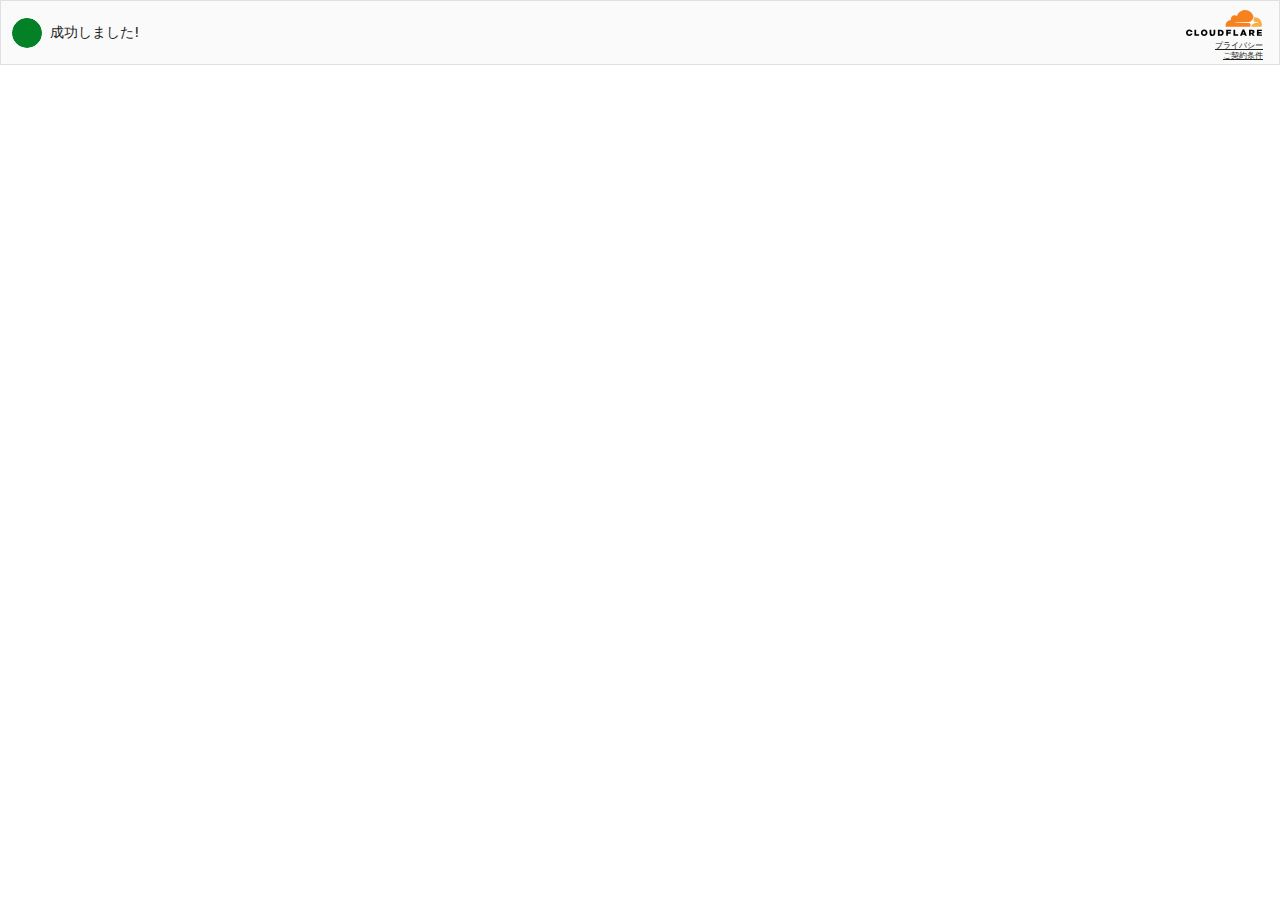
<file: assets/Convert Word and PDF files to HTML _ Free online HTML editor_files/normal.html>
<!DOCTYPE html>
<!-- saved from url=(0135)https://challenges.cloudflare.com/cdn-cgi/challenge-platform/h/g/turnstile/if/ov2/av0/rcv0/0/bsdx5/0x4AAAAAAAA1gN1_6JHRlk0k/auto/normal -->
<html lang="en-US" class="lang-ja" dir="ltr"><head><meta http-equiv="Content-Type" content="text/html; charset=UTF-8">
    <meta http-equiv="X-UA-Compatible" content="IE=Edge,chrome=1">
    <meta name="robots" content="noindex, nofollow">
    <meta name="viewport" content="width=device-width, initial-scale=1, maximum-scale=1">
    <link rel="preload" href="https://challenges.cloudflare.com/cdn-cgi/challenge-platform/h/g/cmg/1/wh0E0SXYnx6pTBdJW/l926I+PRUplRdtQz3K9lHXs/s=" as="image">
    <title>しばらくお待ちください...</title>
    <style>html,body{margin:0;padding:0;width:100%;height:100%;overflow:hidden}body{background-color:#fff;line-height:17px;color:#1d1f20;font-family:-apple-system,system-ui,BlinkMacSystemFont,Segoe UI,Roboto,Oxygen,Ubuntu,Helvetica Neue,Arial,sans-serif;font-size:14px;font-weight:400;-webkit-font-smoothing:antialiased;font-style:normal}h1{margin:16px 0;text-align:center;line-height:1.25;color:#1d1f20;font-size:16px;font-weight:700}p{margin:8px 0;text-align:center;font-size:20px;font-weight:400}#content{display:flex;align-items:center;justify-content:space-between;border:1px solid #e0e0e0;background-color:#fafafa;height:63px;user-select:none}#challenge-stage{display:flex}#branding{display:flex;flex-direction:column;margin:0 16px 0 0;text-align:right}#spinner-icon{display:flex;margin-right:8px;width:30px;height:30px;animation:rotate 5s linear infinite}#fail-icon{display:flex;margin-right:8px;border-radius:50%;box-shadow:inset 0 0 #de5052;width:30px;height:30px;animation:fillfail .4s ease-in-out .4s forwards,scale .3s ease-in-out .9s both;stroke-width:6px;stroke:#f8f8f8;stroke-miterlimit:10}#success-icon{display:flex;margin-right:8px;border-radius:50%;box-shadow:inset 0 0 #038127;width:30px;height:30px;animation:scale-up-center .6s cubic-bezier(.55,.085,.68,.53) both;stroke-width:6px;stroke:#f8f8f8;stroke-miterlimit:10}#success-icon .p1{stroke-dasharray:242;stroke-dashoffset:242;box-shadow:inset 0 0 #038127;animation:stroke .4s cubic-bezier(.65,0,.45,1) forwards;animation-delay:.5s}.success-circle{stroke-dashoffset:0;stroke-width:2;stroke-miterlimit:10;stroke:#038127;fill:#038127}.theme-dark #success-icon,.theme-dark #success-icon .p1{box-shadow:inset 0 0 #0aa937}.theme-dark .success-circle{stroke:#0aa937;fill:#0aa937}#challenge-error{margin:0 8px}#challenge-error-text{text-align:center;line-height:normal;line-height:10px;color:#de1303;font-size:9px}.theme-dark #challenge-error-text{color:#ffa299}#logo{margin-bottom:1px;height:26px}.failure-circle{stroke-dasharray:166;stroke-dashoffset:166;stroke-width:2;stroke-miterlimit:10;stroke:#de5052;fill:none;animation:stroke .6s cubic-bezier(.65,0,.45,1) forwards}.failure-cross{transform-origin:50% 50%;stroke-dasharray:48;stroke-dashoffset:48;animation:stroke .3s cubic-bezier(.65,0,.45,1) .8s forwards}.ctp-checkbox-container{display:flex;align-items:center;margin-left:11px;cursor:pointer;text-align:left}.ctp-checkbox-label{cursor:pointer;padding-left:37px}.ctp-checkbox-label input{position:absolute;top:20px;left:18px;opacity:0;z-index:9999;cursor:pointer;width:24px;height:24px}.ctp-checkbox-label .mark{position:absolute;top:20px;left:18px;transition:all .1s ease-in;z-index:9998;border:2px solid #6d6d6d;border-radius:3px;background:#fff;width:24px;height:24px;animation:scale-up-center .4s cubic-bezier(.55,.085,.68,.53) both}.theme-dark .ctp-checkbox-label .mark{border:2px solid #dadada;background-color:#222}.size-compact .ctp-checkbox-label .mark,.size-compact .ctp-checkbox-label input{left:15px}.ctp-label{display:flex;flex-flow:row-reverse nowrap;align-content:center;align-items:center;justify-content:flex-end;padding-left:2px}.rtl .ctp-label{padding-right:2px;padding-left:0}.ctp-checkbox-label input:active~.mark,.ctp-checkbox-label input:focus~.mark{border:2px solid #c44d0e}.theme-dark .ctp-checkbox-label input:active~.mark,.theme-dark .ctp-checkbox-label input:focus~.mark{border:2px solid #fbad41}.ctp-checkbox-label input:active~span.ctp-label,.ctp-checkbox-label input:focus~span.ctp-label{text-decoration:underline}.ctp-checkbox-label input:checked~.mark{transform:rotate(0) scale(1);opacity:1;border-radius:5px;background-color:#fff}.theme-dark .ctp-checkbox-label input:checked~.mark{background-color:#6d6d6d}.ctp-checkbox-label .mark:after{position:absolute;border-radius:5px;content:""}.ctp-checkbox-label input:checked~.mark:after{top:3px;left:8px;transform:rotate(45deg) scale(1);border:solid #c44d0e;border-width:0 4px 4px 0;border-radius:0;width:6px;height:12px}.theme-dark .ctp-checkbox-label input:checked~.mark:after{border-color:#fbad41}#terms{display:flex;justify-content:space-evenly;line-height:10px;color:#1d1f20;font-size:8px;font-style:normal}#terms a,#terms a:link,#terms a:visited{text-decoration:underline;line-height:10px;color:#1d1f20;font-size:8px;font-weight:400;font-style:normal}#challenge-error-title a:hover,#challenge-error-title a:focus,#challenge-error-title a:active,#terms a:hover,#terms a:focus,#terms a:active{text-decoration:underline;color:#166379}.unspun .circle{animation:unspin .7s cubic-bezier(.65,0,.45,1) forwards}.circle{stroke-width:3px;stroke-linecap:round;stroke:#038127;stroke-dasharray:0,100,0;stroke-dashoffset:200;stroke-miterlimit:1;stroke-linejoin:round}.main-wrapper{border-spacing:0}.p1,.expired-p1{fill:none;stroke:#fff}.offlabel .circle{stroke:#1d1f20}.offlabel .success-circle{stroke:#1d1f20;fill:#1d1f20}.offlabel .failure-circle{stroke:#1d1f20}.theme-dark.offlabel .circle{stroke:#fff}.theme-dark.offlabel .success-circle{stroke:#fff;fill:#fff}.theme-dark.offlabel .p1,.theme-dark.offlabel .expired-p1{stroke:#000}.theme-dark.offlabel .failure-circle{stroke:#fff}.theme-dark.offlabel .expired-circle{fill:#fff;stroke:#fff}.offlabel #fail-icon{box-shadow:inset 0 0 #1d1f20;animation:fillfail-offlabel .4s ease-in-out .4s forwards,scale .3s ease-in-out .9s both}.theme-dark .offlabel #fail-icon{box-shadow:inset 0 0 #fff;animation:fillfail-offlabel-dark .4s ease-in-out .4s forwards,scale .3s ease-in-out .9s both}.expired-circle{stroke-width:3px;stroke-linecap:round;stroke:#6d6d6d;fill:#6d6d6d;stroke-linejoin:round}#expired-icon{display:flex;margin-right:8px;box-shadow:inset 0 0 #6d6d6d;width:30px;height:30px;animation:scale .3s ease-in-out .9s both;stroke-width:6px;stroke:#f8f8f8;stroke-miterlimit:10}@keyframes rotate{to{transform:rotate(360deg)}}@keyframes stroke{to{stroke-dashoffset:0}}@keyframes scale{0%,to{transform:none}50%{transform:scaleZ(1)}}@keyframes fill{to{transform:scale(1)}}@keyframes fillfail{to{box-shadow:inset 0 0 0 30px #de5052}}@keyframes fillfail-offlabel{to{box-shadow:inset 0 0 0 30px #1d1f20}}@keyframes fillfail-offlabel-dark{to{box-shadow:inset 0 0 0 30px #fff}}@keyframes scale-up-center{0%{transform:scale(.01)}to{transform:scale(1)}}@keyframes unspin{40%{stroke-width:1px;stroke-linecap:square;stroke-dashoffset:192}to{stroke-width:0}}.cb-container{display:flex;align-items:center;margin-left:11px}.logo-text{fill:#000}#qr{fill:#1d1f20}@media (prefers-color-scheme: dark){body.theme-auto{background-color:#222;color:#fff}.theme-auto h1{color:#fff}.theme-auto #challenge-error-title a,.theme-auto #challenge-error-title a:visited,.theme-auto #challenge-error-title a:link,.theme-auto #challenge-error-text a,.theme-auto #challenge-error-text a:visited,.theme-auto #challenge-error-text a:link,.theme-auto #terms,.theme-auto #terms a,.theme-auto #terms a:link,.theme-auto #terms a:visited{color:#bbb}.theme-auto #challenge-error-title a:hover,.theme-auto #challenge-error-title a:focus,.theme-auto #challenge-error-title a:active,.theme-auto #challenge-error-text a:hover,.theme-auto #challenge-error-text a:focus,.theme-auto #challenge-error-text a:active,.theme-auto #terms a:hover,.theme-auto #terms a:focus,.theme-auto #temrs a:active{color:#949494}.theme-auto #content{border-color:#666;background-color:#222}.theme-auto #qr{fill:#f38020}.theme-auto .logo-text{fill:#fff}.theme-auto .ctp-checkbox-label input:checked~.mark{background-color:#6d6d6d}.theme-auto #success-icon,.theme-auto #success-icon .p1{box-shadow:inset 0 0 #0aa937}.theme-auto .success-circle{stroke:#0aa937;fill:#0aa937}.theme-dark #fr-helper-link,.theme-dark #fr-helper-link:visited,.theme-dark #expired-refresh-link,.theme-dark #expired-refresh-link:visited{color:#bbb}.theme-auto #fr-helper-link:active,.theme-auto #fr-helper-link:hover,.theme-auto #fr-helper-link:focus,.theme-auto #challenge-error-title a:active,.theme-auto #challenge-error-title a:hover,.theme-auto #challenge-error-title a:focus,.theme-auto #challenge-error-text a:active,.theme-auto #challenge-error-text a:hover,.theme-auto #challenge-error-text a:focus,.theme-auto #expired-refresh-link:active,.theme-auto #expired-refresh-link:hover,.theme-auto #expired-refresh-link:focus{color:#949494}.theme-auto .ctp-checkbox-label input:active~.mark,.theme-auto .ctp-checkbox-label input:focus~.mark{border:2px solid #fbad41}.theme-auto .ctp-checkbox-label input:checked~.mark:after{border-color:#fbad41}.theme-auto .ctp-checkbox-label .mark{border:2px solid #dadada;background-color:#222}.theme-auto #challenge-error-text,.theme-auto #challenge-error-title{color:#ffa299}.theme-auto .overlay{border-color:#ffa299;color:#ffa299}}body.theme-dark{background-color:#222;color:#fff}.theme-dark h1{color:#fff}.theme-dark #challenge-error-title a,.theme-dark #challenge-error-title a:visited,.theme-dark #challenge-error-title a:link,.theme-dark #challenge-error-text a,.theme-dark #challenge-error-text a:visited,.theme-dark #challenge-error-text a:link,.theme-dark #terms,.theme-dark #terms a,.theme-dark #terms a:link,.theme-dark #terms a:visited{color:#bbb}.theme-dark #challenge-error-text a:hover,.theme-dark #challenge-error-text a:active,.theme-dark #challenge-error-text a:focus,.theme-dark #terms a:hover,.theme-dark #terms a:active,.theme-dark #terms a:focus{color:#949494}.theme-dark #content{border-color:#666;background-color:#222}.theme-dark #qr{fill:#f38020}.theme-dark .logo-text{fill:#fff}#challenge-error-title{position:absolute;top:0;margin:5px 0;width:200px;height:55px;color:#de1303;font-size:11px}.theme-dark #challenge-error-title{color:#ffa299}#challenge-error-title .icon-wrapper{display:none}.size-compact #content{display:flex;flex-flow:column nowrap;align-content:center;align-items:center;justify-content:center;height:118px}.size-compact .link-spacer{margin-right:3px;margin-left:3px}.size-compact{font-size:13px}.size-compact .ctp-checkbox-container{text-align:left}.size-compact #logo{margin-top:5px;margin-bottom:0;height:22px}.size-compact .cb-container{margin-top:3px;margin-left:0}.size-compact #branding{display:flex;flex-flow:row-reverse wrap;align-content:center;align-items:center;justify-content:flex-start;margin:5px 16px 0;padding-right:0;text-align:right}.size-compact #terms{text-align:right}.size-compact #qr svg{width:40px}.size-compact #qr{text-align:center}.size-compact #challenge-error-title{margin-top:3px;width:auto}#challenge-error-title a,#challenge-error-title a:visited,#challenge-error-text a,#challenge-error-text a:visited{color:#1d1f20}#fr-helper-link,#fr-helper-link:visited,#expired-refresh-link,#expired-refresh-link:visited{display:block;color:#1d1f20}#fr-helper-link:active,#fr-helper-link:hover,#fr-helper-link:focus,#challenge-error-title a:active,#challenge-error-title a:hover,#challenge-error-title a:focus,#challenge-error-text a:active,#challenge-error-text a:hover,#challenge-error-text a:focus,#expired-refresh-link:active,#expired-refresh-link:hover,#expired-refresh-link:focus{color:#166379}.theme-dark #fr-helper-link,.theme-dark #fr-helper-link:visited,.theme-dark #expired-refresh-link,.theme-dark #expired-refresh-link:visited{color:#bbb}.theme-dark #fr-helper-link:active,.theme-dark #fr-helper-link:hover,.theme-dark #fr-helper-link:focus,.theme-dark #challenge-error-title a:active,.theme-dark #challenge-error-title a:hover,.theme-dark #challenge-error-title a:focus,.theme-dark #challenge-error-text a:active,.theme-dark #challenge-error-text a:hover,.theme-dark #challenge-error-text a:focus,.theme-dark #expired-refresh-link:active,.theme-dark #expired-refresh-link:hover,.theme-dark #expired-refresh-link:focus{color:#949494}html.rtl{direction:rtl}.rtl #success-icon,.rtl #fail-icon,.rtl #spinner-icon,.rtl #expired-icon{left:255px;margin-left:8px}.rtl #branding{margin:0 0 0 16px;padding-right:0;padding-left:0;width:90px;text-align:center}.rtl .size-compact #branding{padding-right:0;padding-left:0;text-align:center}.rtl .size-compact #terms{text-align:center}.rtl .size-compact #cf-stage{padding-right:48px}.rtl .size-compact #success-icon,.rtl .size-compact #fail-icon,.rtl .size-compact #spinner-icon,.rtl .size-compact #expired-icon{left:86px}.rtl .ctp-checkbox-label input,.rtl .ctp-checkbox-label .mark{right:18px}.rtl .ctp-checkbox-label input:checked~.mark:after{right:8px}.rtl .ctp-checkbox-label{padding-right:37px;padding-left:0;text-align:right}.rtl .ctp-checkbox-container{margin-right:11px;margin-left:0;text-align:right}.rtl .cb-container{margin-left:0}.lang-de #branding,.lang-ja #branding,.lang-ru #branding{display:flex;flex-direction:column;margin:0 16px 0 0;padding-top:5px;text-align:right}.lang-ru .size-compact #branding,.lang-de .size-compact #branding{display:flex;flex-flow:column nowrap;align-content:flex-end;align-items:flex-end;justify-content:flex-start;margin:6px 0 0 16px;text-align:right}.lang-ru #terms,.lang-ja #terms,.lang-de #terms{display:flex;flex-flow:column nowrap;justify-content:flex-end;line-height:10px;font-style:normal}.lang-ja #terms .link-spacer,.lang-ru #terms .link-spacer,.lang-de #terms .link-spacer{display:none}.lang-ru #challenge-error,.lang-de #challenge-error{margin:8px 4px}.lang-ru .size-compact #verifying-text,.lang-ru .size-compact .ctp-label,.lang-de .size-compact .ctp-label{font-size:10px}.lang-ru .size-compact .ctp-label{margin-left:6px}.lang-ru .size-compact .ctp-checkbox-label .mark,.lang-ru .size-compact .ctp-checkbox-label input{left:11px}.size-compact #fail{display:flex;flex-flow:row nowrap;align-content:center;align-items:center;justify-content:space-evenly;visibility:visible;line-height:13px;font-size:11px}.size-compact #fail-icon{margin-right:4px;width:25px;height:25px}.overlay{position:absolute;top:5px;left:5px;opacity:.9;z-index:2147483647;border:1px solid #de1303;background-color:#fff;padding:2px;height:auto;line-height:8px;color:#de1303;font-family:consolas,Liberation Mono,courier,monospace;font-size:8px}.theme-dark .overlay{border-color:#ffa299;color:#ffa299}.size-compact #expired{margin-top:9px;margin-left:11px}.rtl .size-compact #expired{margin-top:0;margin-left:0}.size-compact #challenge-error{margin:0 2px}.lang-ja .ctp-label{font-size:11px}.lang-ru .size-compact #challenge-error-text,.lang-de .size-compact #challenge-error-text,.lang-it .size-compact #challenge-error-text,.lang-id .size-compact #challenge-error-text,.lang-ja .size-compact #challenge-error-text{line-height:10px}.lang-ru .size-compact #challenge-error-text{font-size:8px}.lang-de .size-compact #challenge-error-text,.lang-it .size-compact #challenge-error-text{font-size:9px}
</style>
    
    <script>
        (function(){
            window._cf_chl_opt={
                cvId: '2',
                cZone: 'challenges.cloudflare.com',
                cTplV: 4,
                chlApivId: '0',
                chlApiWidgetId: 'bsdx5',
                chlApiSitekey: '0x4AAAAAAAA1gN1_6JHRlk0k',
                chlApiMode: 'non-interactive',
                chlApiSize: 'normal',
                chlApiRcV: '1/D41Hb5yisP1Oq0h',
                chlTimeoutMs: 72000,
                cK: "visitor-time",
                cType: 'chl_api_ni',
                cNounce: '53340',
                cRay: '810c11cf3becf6b9',
                cHash: 'dd083690f6831db',
                cFPWv: 'g',
                cLt: 'n',
                cRq: {
                    ru: 'aHR0cDovL2NoYWxsZW5nZXMuY2xvdWRmbGFyZS5jb20vY2RuLWNnaS9jaGFsbGVuZ2UtcGxhdGZvcm0vaC9nL3R1cm5zdGlsZS9pZi9vdjIvYXYwL3JjdjAvMC9ic2R4NS8weDRBQUFBQUFBQTFnTjFfNkpIUmxrMGsvYXV0by9ub3JtYWw=',
                    ra: 'TW96aWxsYS81LjAgKFdpbmRvd3MgTlQgMTAuMDsgV2luNjQ7IHg2NCkgQXBwbGVXZWJLaXQvNTM3LjM2IChLSFRNTCwgbGlrZSBHZWNrbykgQ2hyb21lLzExNy4wLjAuMCBTYWZhcmkvNTM3LjM2',
                    rm: 'R0VU',
                    d: 'Nnb7fPCEWONZfRD+IsZygA+1h1GpEp5f+DdEnp2c7rX191DNXNwAIKMpmE+SnA4EKc6rFj+QBsg3tLmps6zz4/k1hHwsKzRlsjRRZ5T90AphM1rTADkwK4h5KRK0NK6uSxS4EBlerV7+cEM2LDfUPy3uoohJaEsKmZYkD3WlwJuPM50Ytsf1BOlMDn+d5KfY8e/zkgyOcSBZBwiRXZ2aDs746XhfbBxg0TzySBTUTXleglF7Dj5M2pgoMYTdDLLLEQS4Ei6t2A/W6snIZKN8Z4v9RD+qvrwVtMDD4MfPOP390MmTzA1xRgbeSyf803dNVPn7aEM4W3XvpgP0MaABETz4mszCbiwamfvdnaPaNXrce4l9VB++LpNWt91UC3thBp84TABvDZIM1oVpWCYZE1FI9P63mClARCDJ18FRmqmvXVhqwMiEMNgKhW793CXCTvxJi+qJzSfUAxmyE/CPk9FPU4ZyEC8ZNEcreb82ErXt4COPCQLj4x4x5EJ7TA8OudmGOKT22wm2lJZ91OTOvPsKW7M1ReLT4EDIA1sYuRr7M7ZtK2EovueY2XWX47ZWyqyMreYIj2xgNk/ocDhoXfdob3ZvKYlrnwZjxVZn7Po=',
                    t: 'MTY5NjQwODI5Ni44NDE=',
                    m: 'dEekrzQzBsMJLTk0luc8t3csKeHTE8Ja47FcSHEjINQ=',
                    i1: 'aRogLkZUWZAeCamhldpS7g==',
                    i2: 'I43Y7U5uqWs5WRAr9RC3/g==',
                    uh: 'wh0E0SXYnx6pTBdJW/l926I+PRUplRdtQz3K9lHXs/s=',
                    hh: 'WCiLdNo2uN2aXsfJJhG2HFkP3bOo0fw8tsFAppLisvs=',
                    zh: '9D+zbxCfwBPyr1pF5Wb5E9kRItcGU2xCgzO1zGTKToQ=',
                }
            };
            var handler = function(event) {
                var e = event.data;
                if (e.source && e.source === 'cloudflare-challenge' && e.event === 'meow' && e.widgetId === window._cf_chl_opt.chlApiWidgetId) {
                    if(window['parent']){
                        window['parent'].postMessage({
                            source: 'cloudflare-challenge',
                            widgetId: window._cf_chl_opt.chlApiWidgetId,
                            event: 'food',
                            seq: e.seq,
                        }, "*");
                    }
                }
            }
            if (window.addEventListener) {
                window.addEventListener('message', handler);
            } else {
                window.attachEvent('onmessage', handler);
            }
        }());
    </script>
    <script src="./v1"></script>
</head>
<body class="theme-auto size-normal">
<div class="main-wrapper">
    <noscript>
        <h1 style="color:#bd2426;">Please turn JavaScript on and reload the page.</h1>
    </noscript>
    <div id="content" style="display: flex;" aria-live="polite" aria-atomic="true">
        <div id="challenge-stage" style="display:none;"></div>
        <div id="verifying" class="cb-container" style="display: none; visibility: hidden;">
            <svg id="spinner-icon" viewBox="0 0 30 30" fill="none" xmlns="http://www.w3.org/2000/svg" aria-hidden="true" class="unspun">
                <line x1="15" x2="15" y1="1.5" y2="5.5" class="circle"></line>
                <line x1="24.5459" x2="24.5459" y1="5.45405" y2="10.45405" transform="rotate(45 24.5459 5.45405)" class="circle"></line>
                <line x1="28.5" x2="28.5" y1="15" y2="20" transform="rotate(90 28.5 15)" class="circle"></line>
                <line x1="24.5459" x2="24.5459" y1="24.546" y2="29.546" transform="rotate(135 24.5459 24.546)" class="circle"></line>
                <line x1="15" x2="15" y1="28.5" y2="33.5" transform="rotate(180 15 28.5)" class="circle"></line>
                <line x1="5.4541" x2="5.4541" y1="24.5459" y2="29.5459" transform="rotate(-135 5.4541 24.5459)" class="circle"></line>
                <line x1="1.5" x2="1.5" y1="15" y2="20" transform="rotate(-90 1.5 15)" class="circle"></line>
                <line x1="5.45408" x2="5.45408" y1="5.45404" y2="10.45404" transform="rotate(-45 5.45408 5.45404)" class="circle"></line>
            </svg>
            <span id="verifying-text">検証中...</span>
        </div>
        <div id="success" class="cb-container" style="display: flex; visibility: visible;" role="alert">
            <svg id="success-icon" xmlns="http://www.w3.org/2000/svg" viewBox="0 0 52 52" aria-hidden="true">
                <circle class="success-circle" cx="26" cy="26" r="25"></circle>
                <path class="p1" d="m13,26l9.37,9l17.63,-18"></path>
            </svg>
            <span id="success-text">成功しました!</span>
        </div>
        <div id="fail" class="cb-container" style="display:none" role="alert">
            <svg id="fail-icon" xmlns="http://www.w3.org/2000/svg" viewBox="0 0 52 52" aria-hidden="true">
                <circle class="failure-circle" cx="26" cy="26" r="25" fill="none"></circle>
                <path class="failure-cross" fill="none" d="M14.1 27.2 l24.124.2"></path>
            </svg>
            <div id="failure-msg">
                <span id="fail-text">失敗しました!</span><br>
                
            </div>
        </div>
        <div id="expired" class="cb-container" style="display:none" role="alert">
            <svg id="expired-icon" xmlns="http://www.w3.org/2000/svg" viewBox="0 0 52 52" aria-hidden="true">
                <circle class="expired-circle" cx="26" cy="26" r="25"></circle>
                <path class="expired-p1" d="m13,32l15,0l0,-23"></path>
            </svg>
            <div id="expiry-msg">
                <span id="expired-text">有効期限が終了しています。</span><a href="https://challenges.cloudflare.com/cdn-cgi/challenge-platform/h/g/turnstile/if/ov2/av0/rcv0/0/bsdx5/0x4AAAAAAAA1gN1_6JHRlk0k/auto/normal#refresh" id="expired-refresh-link">更新</a>
            </div>
        </div>
        <div id="challenge-error" class="cb-container" style="display:none" role="alert">
            <span id="challenge-error-text"></span>
        </div>
        <div id="branding">
            <a class="cf-link" target="_blank" href="https://www.cloudflare.com/products/turnstile/?utm_source=turnstile&amp;utm_campaign=widget" rel="noopener noreferrer">
                <svg role="img" aria-label="Cloudflare" id="logo" viewBox="0 0 74 25" fill="none" xmlns="http://www.w3.org/2000/svg">
                    <path d="M61.8848 15.7841L62.0632 15.1578C62.2758 14.4126 62.1967 13.7239 61.8401 13.2178C61.5118 12.7517 60.9649 12.4773 60.3007 12.4453L47.7201 12.2836C47.6811 12.2829 47.6428 12.2728 47.6083 12.2542C47.5738 12.2356 47.5442 12.209 47.5217 12.1766C47.4996 12.1431 47.4856 12.1049 47.4807 12.0649C47.4758 12.025 47.4801 11.9844 47.4933 11.9465C47.5149 11.8839 47.5541 11.8291 47.6061 11.7888C47.658 11.7486 47.7204 11.7247 47.7856 11.72L60.4827 11.5566C61.9889 11.4864 63.6196 10.2462 64.1905 8.73372L64.9146 6.81361C64.9443 6.73242 64.951 6.64444 64.9341 6.55957C64.112 2.80652 60.8115 0 56.8652 0C53.2293 0 50.1421 2.38158 49.0347 5.69186C48.2864 5.12186 47.3535 4.85982 46.4228 4.95823C44.6785 5.13401 43.276 6.55928 43.1034 8.32979C43.059 8.77189 43.0915 9.21845 43.1992 9.64918C40.3497 9.73347 38.0645 12.1027 38.0645 15.0151C38.0649 15.2751 38.0838 15.5347 38.1212 15.7919C38.1294 15.8513 38.1584 15.9057 38.2029 15.9452C38.2474 15.9847 38.3044 16.0067 38.3635 16.0071L61.5894 16.0099C61.5916 16.0101 61.5938 16.0101 61.596 16.0099C61.6616 16.0088 61.7252 15.9862 61.7772 15.9455C61.8293 15.9049 61.867 15.8483 61.8848 15.7841Z" fill="#F6821F"></path>
                    <path d="M66.0758 6.95285C65.9592 6.95285 65.843 6.95582 65.7274 6.96177C65.7087 6.96312 65.6904 6.96719 65.6729 6.97385C65.6426 6.98437 65.6152 7.00219 65.5931 7.02579C65.5711 7.04939 65.555 7.07806 65.5462 7.10936L65.0515 8.84333C64.8389 9.58847 64.918 10.2766 65.2749 10.7827C65.6029 11.2494 66.1498 11.5233 66.814 11.5552L69.4959 11.7186C69.5336 11.7199 69.5705 11.73 69.6037 11.7483C69.6369 11.7666 69.6654 11.7925 69.687 11.8239C69.7092 11.8576 69.7234 11.896 69.7283 11.9363C69.7332 11.9765 69.7288 12.0173 69.7153 12.0555C69.6937 12.118 69.6546 12.1727 69.6028 12.2129C69.5509 12.2531 69.4887 12.2771 69.4236 12.2819L66.6371 12.4453C65.1241 12.5161 63.4937 13.7558 62.9233 15.2682L62.722 15.8022C62.7136 15.8245 62.7105 15.8486 62.713 15.8724C62.7155 15.8961 62.7236 15.9189 62.7365 15.9389C62.7495 15.9589 62.7669 15.9755 62.7874 15.9873C62.8079 15.9991 62.8309 16.0058 62.8544 16.0068C62.8569 16.0068 62.8592 16.0068 62.8618 16.0068H72.4502C72.506 16.0073 72.5604 15.9893 72.6051 15.9554C72.6498 15.9216 72.6823 15.8739 72.6977 15.8195C72.8677 15.2043 72.9535 14.5684 72.9529 13.9296C72.9517 10.0767 69.8732 6.95285 66.0758 6.95285Z" fill="#FBAD41"></path>
                    <path class="logo-text" d="M8.11963 18.8904H9.75541V23.4254H12.6139V24.8798H8.11963V18.8904Z"></path>
                    <path class="logo-text" d="M14.3081 21.9023V21.8853C14.3081 20.1655 15.674 18.7704 17.4952 18.7704C19.3164 18.7704 20.6653 20.1482 20.6653 21.8681V21.8853C20.6653 23.6052 19.2991 24.9994 17.4785 24.9994C15.6578 24.9994 14.3081 23.6222 14.3081 21.9023ZM18.9958 21.9023V21.8853C18.9958 21.0222 18.3806 20.2679 17.4785 20.2679C16.5846 20.2679 15.9858 21.0038 15.9858 21.8681V21.8853C15.9858 22.7484 16.6013 23.5025 17.4952 23.5025C18.3973 23.5025 18.9958 22.7666 18.9958 21.9023Z"></path>
                    <path class="logo-text" d="M22.6674 22.253V18.8901H24.3284V22.2191C24.3284 23.0822 24.7584 23.4939 25.4159 23.4939C26.0733 23.4939 26.5034 23.1003 26.5034 22.2617V18.8901H28.1647V22.2093C28.1647 24.1432 27.0772 24.9899 25.3991 24.9899C23.7211 24.9899 22.6674 24.1268 22.6674 22.2522"></path>
                    <path class="logo-text" d="M30.668 18.8907H32.9445C35.0526 18.8907 36.275 20.1226 36.275 21.8508V21.8684C36.275 23.5963 35.0355 24.88 32.911 24.88H30.668V18.8907ZM32.97 23.4076C33.9483 23.4076 34.597 22.8609 34.597 21.8928V21.8759C34.597 20.9178 33.9483 20.3614 32.97 20.3614H32.3038V23.4082L32.97 23.4076Z"></path>
                    <path class="logo-text" d="M38.6525 18.8904H43.3738V20.3453H40.2883V21.3632H43.079V22.7407H40.2883V24.8798H38.6525V18.8904Z"></path>
                    <path class="logo-text" d="M45.65 18.8904H47.2858V23.4254H50.1443V24.8798H45.65V18.8904Z"></path>
                    <path class="logo-text" d="M54.4187 18.8475H55.9949L58.5079 24.8797H56.7541L56.3238 23.8101H54.047L53.6257 24.8797H51.9058L54.4187 18.8475ZM55.8518 22.5183L55.1941 20.8154L54.5278 22.5183H55.8518Z"></path>
                    <path class="logo-text" d="M60.6149 18.8901H63.4056C64.3083 18.8901 64.9317 19.13 65.328 19.5406C65.6742 19.883 65.8511 20.3462 65.8511 20.9357V20.9526C65.8511 21.8678 65.3691 22.4754 64.6369 22.7919L66.045 24.88H64.1558L62.9671 23.0658H62.2507V24.88H60.6149V18.8901ZM63.3299 21.7654C63.8864 21.7654 64.2071 21.4915 64.2071 21.0551V21.0381C64.2071 20.5674 63.8697 20.328 63.3211 20.328H62.2507V21.7665L63.3299 21.7654Z"></path>
                    <path class="logo-text" d="M68.2112 18.8904H72.9578V20.3024H69.8302V21.209H72.6632V22.5183H69.8302V23.4683H73V24.8798H68.2112V18.8904Z"></path>
                    <path class="logo-text" d="M4.53824 22.6043C4.30918 23.13 3.82723 23.5022 3.18681 23.5022C2.29265 23.5022 1.67746 22.7493 1.67746 21.8851V21.8678C1.67746 21.0047 2.27593 20.2676 3.1698 20.2676C3.84367 20.2676 4.35681 20.6882 4.5734 21.2605H6.29764C6.02151 19.8349 4.78716 18.7707 3.18681 18.7707C1.36533 18.7707 0 20.1666 0 21.8851V21.9021C0 23.6219 1.3486 25 3.1698 25C4.72762 25 5.94525 23.9764 6.26645 22.6046L4.53824 22.6043Z"></path>
                </svg>
            </a>
            <div id="terms">
                <a id="privacy-link" target="_blank" rel="noopener noreferrer" href="https://www.cloudflare.com/ja-jp/privacypolicy/">プライバシー</a><span class="link-spacer"> • </span><a id="terms-link" target="_blank" rel="noopener noreferrer" href="https://www.cloudflare.com/ja-jp/website-terms/">ご契約条件</a>
            </div>
        </div>
    </div>
</div>

</body></html>
</file>
